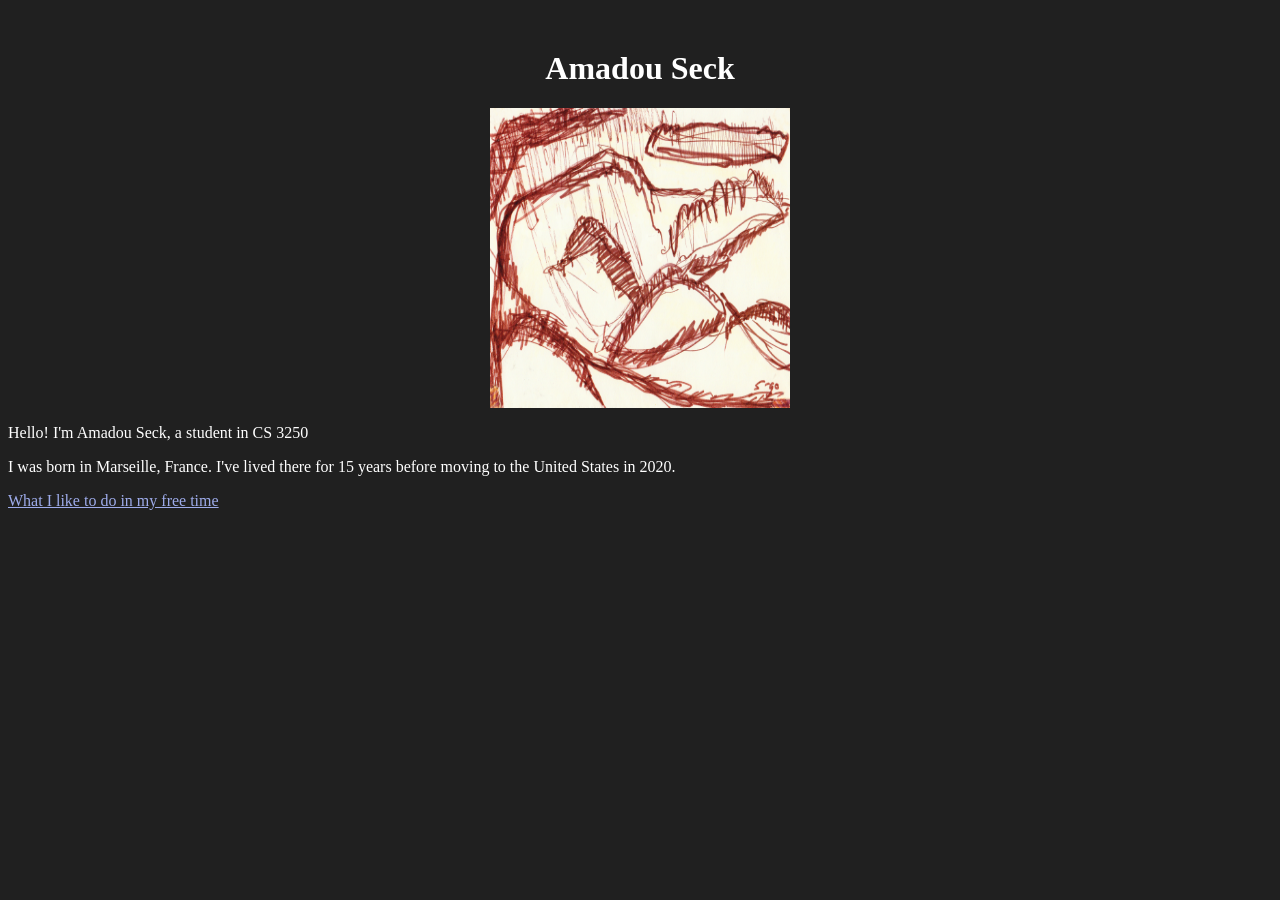
<file: index.html>
<html>
  <head>
    <title>Amadou Seck - Home</title>
    <meta name="author" content="Amadou seck">
    <link rel="stylesheet" href="style.css">
  </head>
  <body>
    <h1>Amadou Seck</h1>
    <img src="logo.jpg" width="300" height="300">
    <p>Hello! I'm Amadou Seck, a student in CS 3250</p>
    <p>I was born in Marseille, France. I've lived there for 15 years before moving to the United States in 2020.</p>
    <p><a href="secondpage.html">What I like to do in my free time</a></p>
  </body>
</html>
</file>
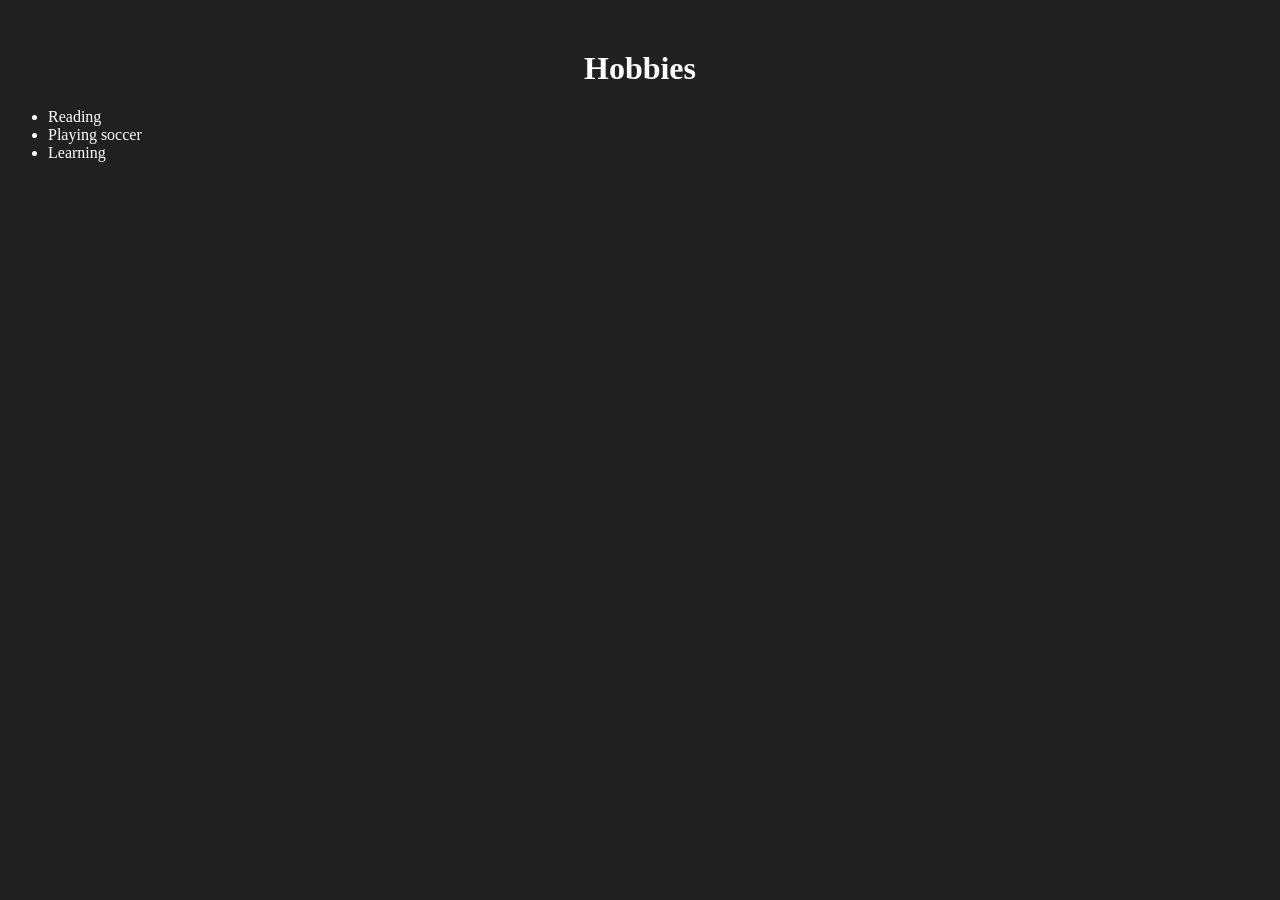
<file: secondpage.html>
<html>
  <head>
    <title>Amadou Seck - Hobbies</title>
    <link rel="stylesheet" href="style.css">
  </head>
  <body>
    <h1>Hobbies</h1>
    <ul>
      <li>Reading</li>
      <li>Playing soccer</li>
      <li>Learning</li>
    </ul>
  </body>
</html>
</file>
<file: style.css>
body {
    margin-top: 50px;
    background-color: rgba(11, 11, 11, 0.913);
    color: white;
}
h1, .heading {
    text-align: center;
}
a {
    color: rgb(158, 172, 235);
}
img {
    display: block;
    margin-left: auto;
    margin-right: auto;
    align-items: center;
}
</file>
